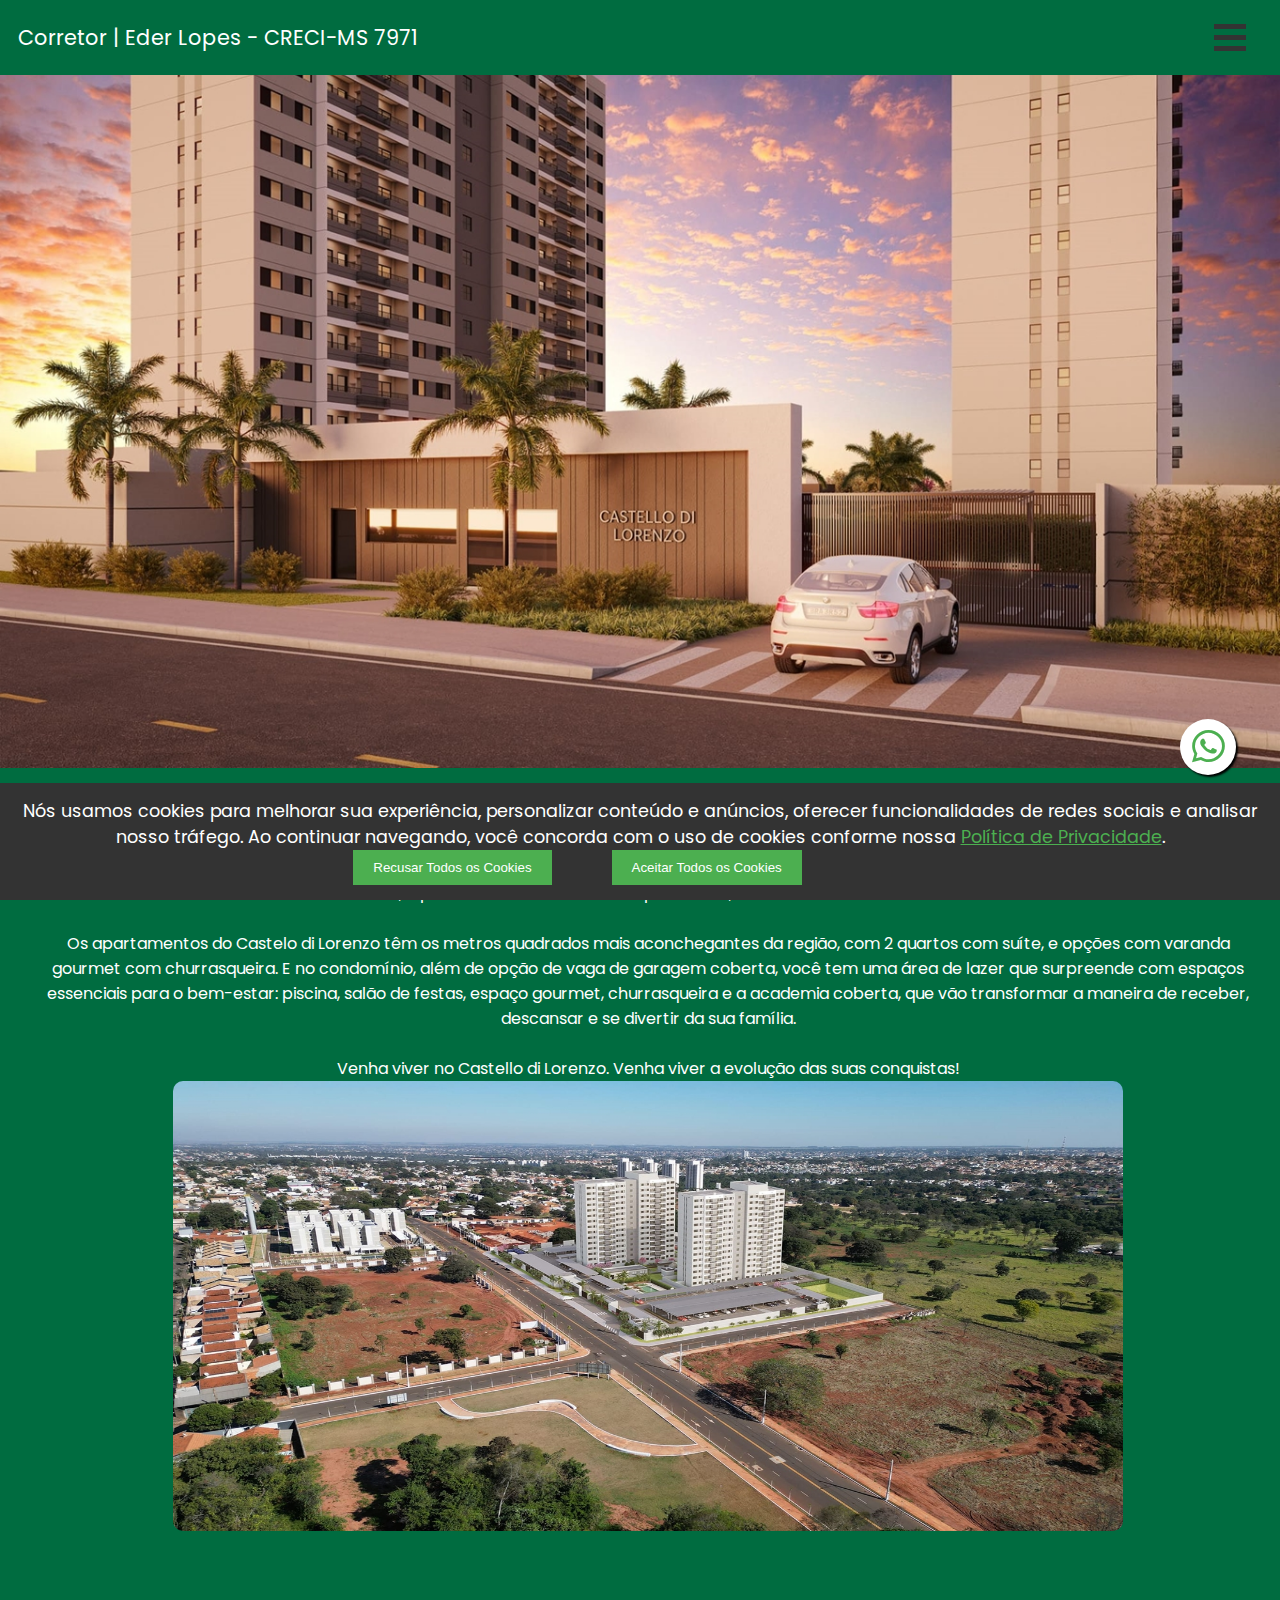
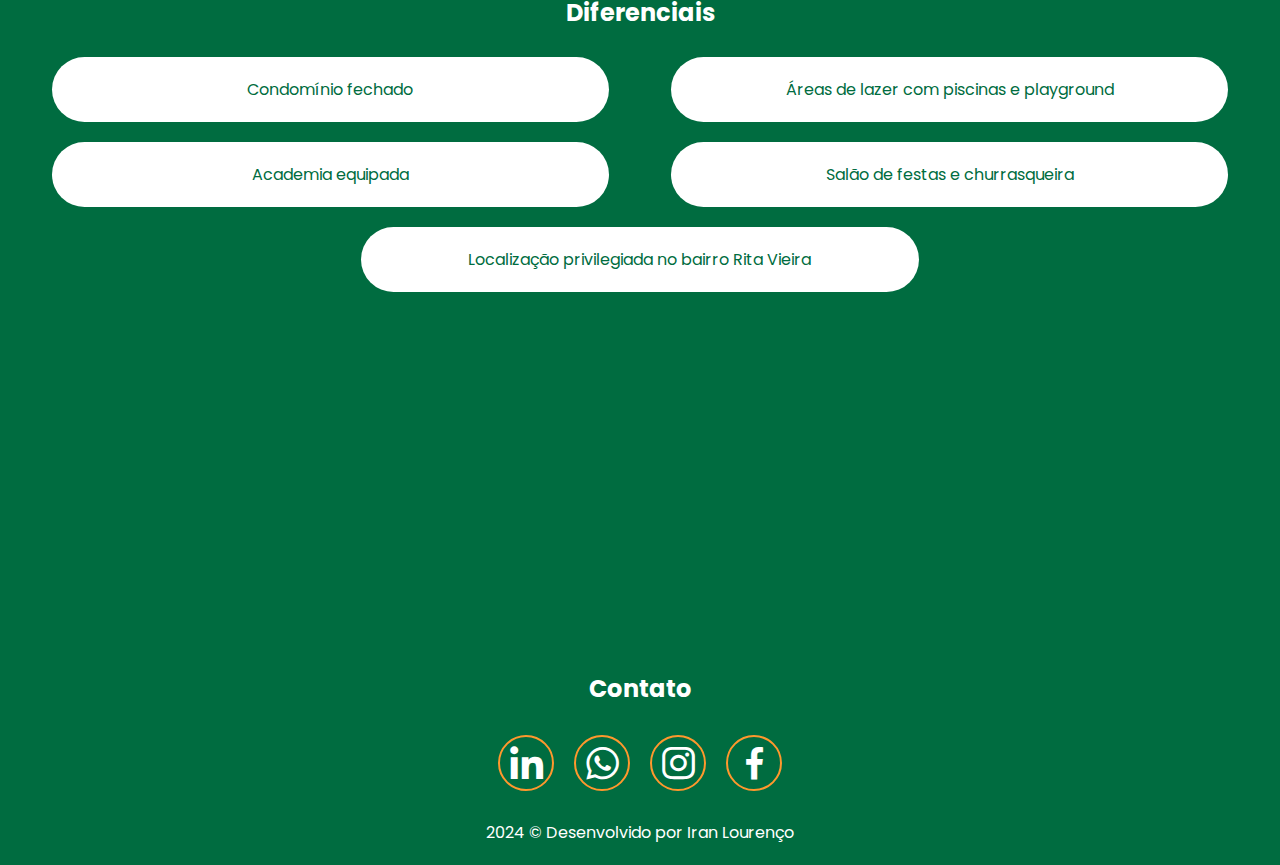
<file: index.html>
<!DOCTYPE html>
<html lang="en">

<head>
  <meta charset="UTF-8" />
  <meta http-equiv="X-UA-Compatible" content="IE=edge">
  <meta name="viewport" content="width=device-width, initial-scale=1.0" />
  <title>Castello di Lorenzo | Apartamentos em Campo Grande | Corretor Eder Lopes </title>
  <!--Box icons-->
    <!--Box icons-->
    <link href="https://unpkg.com/boxicons@2.1.4/css/boxicons.min.css" rel="stylesheet" />
  <link rel="shortcut icon" href="#" type="image/x-icon" />
  <!-- custom css-->
  <link rel="stylesheet" href="css/style.css" />
</head>

<body>
  <!--CABEÇALHO-->
  <header>
    <a href="#" class="logo">Corretor | Eder Lopes - CRECI-MS 7971</a>

    <!--responsivo-->
    <div class="nav-responsivo">
      <a href="#sobre">Sobre o Empreendimento</a>
      <a href="#diferenciais">Diferenciais</a>
      <a href="#contato">Contato</a>
    </div>
    <!--/responsivo-->

    <div class="nav">
      <a href="#sobre">Sobre o Empreendimento</a>
      <a href="#diferenciais">Diferenciais</a>
      <a href="#contato">Contato</a>
    </div>


    <!--menu hamburguer-->
    <div class="menu-hamburguer">
      <div class="bar1"></div>
      <div class="bar2"></div>
      <div class="bar3"></div>
    </div>
    <!--/menu hamburguer-->
  </header>

  <!--CAPA-->
 
    <div class="img-di-lorenzo">
    </div>

  <!--SOBRE-->
  <section class="sobre" id="sobre">
    <div class="sobre-content">
      <h2>LINHA CLASS</h2><h3> VIVA A SUA MELHOR VERSÃO</h3>
      <!--TEXTO-->
      <p>No Castello di Lorenzo, o primeiro Class MRV em Campo Grande, você vai viver a vida na sua melhor versão.  <br><br>
        Os apartamentos do Castelo di Lorenzo têm os metros quadrados mais aconchegantes da região, com 2 quartos com suíte, e opções com varanda gourmet com churrasqueira. E no condomínio, além de opção de vaga de garagem coberta, você tem uma área de lazer que surpreende com espaços essenciais para o bem-estar: piscina, salão de festas, espaço gourmet, churrasqueira e a academia coberta, que vão transformar a maneira de receber, descansar e se divertir da sua família.<br><br>
        Venha viver no Castello di Lorenzo.
        Venha viver a evolução das suas conquistas!<br>
      </p>

      <!--Slider-->
      <div class="slider">
        <div class="slides">
            <!--RADIO BUTTONS-->
            <input type="radio" name="radio-btn" id="radio1">
            <input type="radio" name="radio-btn" id="radio2">
            <input type="radio" name="radio-btn" id="radio3">
            <input type="radio" name="radio-btn" id="radio4">
            <input type="radio" name="radio-btn" id="radio5">
            <input type="radio" name="radio-btn" id="radio6">
            <input type="radio" name="radio-btn" id="radio7">
            <!--FIM RADIO BUTTONS-->

            <!--Slides imagens-->
            <div class="slide primeiro">
                <img src="/img/di-lorenzo/LORENZO16.jpg" alt="slide1">
            </div>
            <div class="slide">
                <img src="/img/di-lorenzo/LORENZO14.jpg" alt="slide2">
            </div>
            <div class="slide">
                <img src="/img/di-lorenzo/LORENZO08.jpg" alt="slide3">
            </div>
            <div class="slide">
                <img src="/img/di-lorenzo/LORENZO09.jpg" alt="slide4">
            </div>
            <div class="slide">
                <img src="/img/di-lorenzo/LORENZO10.jpg" alt="slide5">
            </div>
            <div class="slide">
                <img src="/img/di-lorenzo/LORENZO04.jpg" alt="slide6">
            </div>
            <div class="slide">
                <img src="/img/di-lorenzo/LORENZO06.jpg" alt="slide7">
            </div>
            <!--Fim slides imagens-->
            
            <!--navegation auto-->
            <div class="nav-auto">
                <div class="auto-btn1"></div>
                <div class="auto-btn2"></div>
                <div class="auto-btn3"></div>
                <div class="auto-btn4"></div>
                <div class="auto-btn5"></div>
                <div class="auto-btn6"></div>
                <div class="auto-btn7"></div>
            </div>
        </div>

        <div class="manual-nav">
            <label for="radio1" class="manual-btn"></label>
            <label for="radio2" class="manual-btn"></label>
            <label for="radio3" class="manual-btn"></label>
            <label for="radio4" class="manual-btn"></label>
            <label for="radio5" class="manual-btn"></label>
            <label for="radio6" class="manual-btn"></label>
            <label for="radio7" class="manual-btn"></label>
        </div>
    </div>
  </section>

  <!--DIFERENCIAIS-->
  <section class="diferenciais" id="diferenciais">
    <div class="diferenciais-content">
      <h2>Diferenciais<br><br><br></h2>
      <ul>
        <li>Condomínio fechado</li>
        <li>Áreas de lazer com piscinas e playground</li>
        <li>Academia equipada</li>
        <li>Salão de festas e churrasqueira</li>
        <li>Localização privilegiada no bairro Rita Vieira</li>
      </ul>
    </div>
  </section>


</section>
  <!--FOOTER-->
  <footer id="contato">
    <div class="contato-content">
      <h2>Contato</h2>
              <!--MIDIAS SOCIAIS-->
              <div class="redes-sociais">
                <a href="https://www.linkedin.com/in/eder-lopes-39687ba1/" target="_blank"
                  ><i class="bx bxl-linkedin"></i
                ></a>
                <a href="https://api.whatsapp.com/send/?phone=5567991505351&text=Ol%C3%A1%2C+Eder%21+Gostaria+da+sabe+mais+a+respeito+&type=phone_number&app_absent=0" target="_blank"
                  ><i class="bx bxl-whatsapp"></i
                ></a>
                <a href="https://www.instagram.com/ederlopescreci7971/" target="_blank"
                  ><i class="bx bxl-instagram"></i
                ></a>
                <a
                  href="https://www.facebook.com/eder.lopes.73700"
                  target="_blank"
                  ><i class="bx bxl-facebook"></i
                ></a>
              </div>
              <!--/MIDIAS SOCIAIS-->
              <p>2024 &copy; Desenvolvido por Iran Lourenço</p>
  </footer>
      <!--LGPD-->
      <div class="cookies-msg" id="cookies-msg">
        <div class="cookies-txt">
            Nós usamos cookies para melhorar sua experiência, personalizar conteúdo
            e anúncios, oferecer funcionalidades de redes sociais e analisar nosso
            tráfego. Ao continuar navegando, você concorda com o uso de cookies
            conforme nossa <a href="/html/lgpd.html">Política de Privacidade</a>.
          </p>
          <div class="cookies-btn">
            <button onclick="recusar()">Recusar Todos os Cookies</button>
            <button onclick="aceito()">Aceitar Todos os Cookies</button>
          </div>
        </div>
  </div>

  <!--FLUTUANTE-->
  <div class="btn-whats">
    </a>
    <a href="https://api.whatsapp.com/send/?phone=5567991505351&text=Ol%C3%A1%2C+Eder%21+Gostaria+da+sabe+mais+a+respeito+&type=phone_number&app_absent=0" class="icon-whats" target="_blank"
      ><i class="bx bxl-whatsapp"></i
    ></a>
  </div>


  </body>
  <script src="js/menu.js"></script>
  <script src="/js/slide.js"></script>
  <script src="/js/lgpd.js"></script>
</html>
</file>
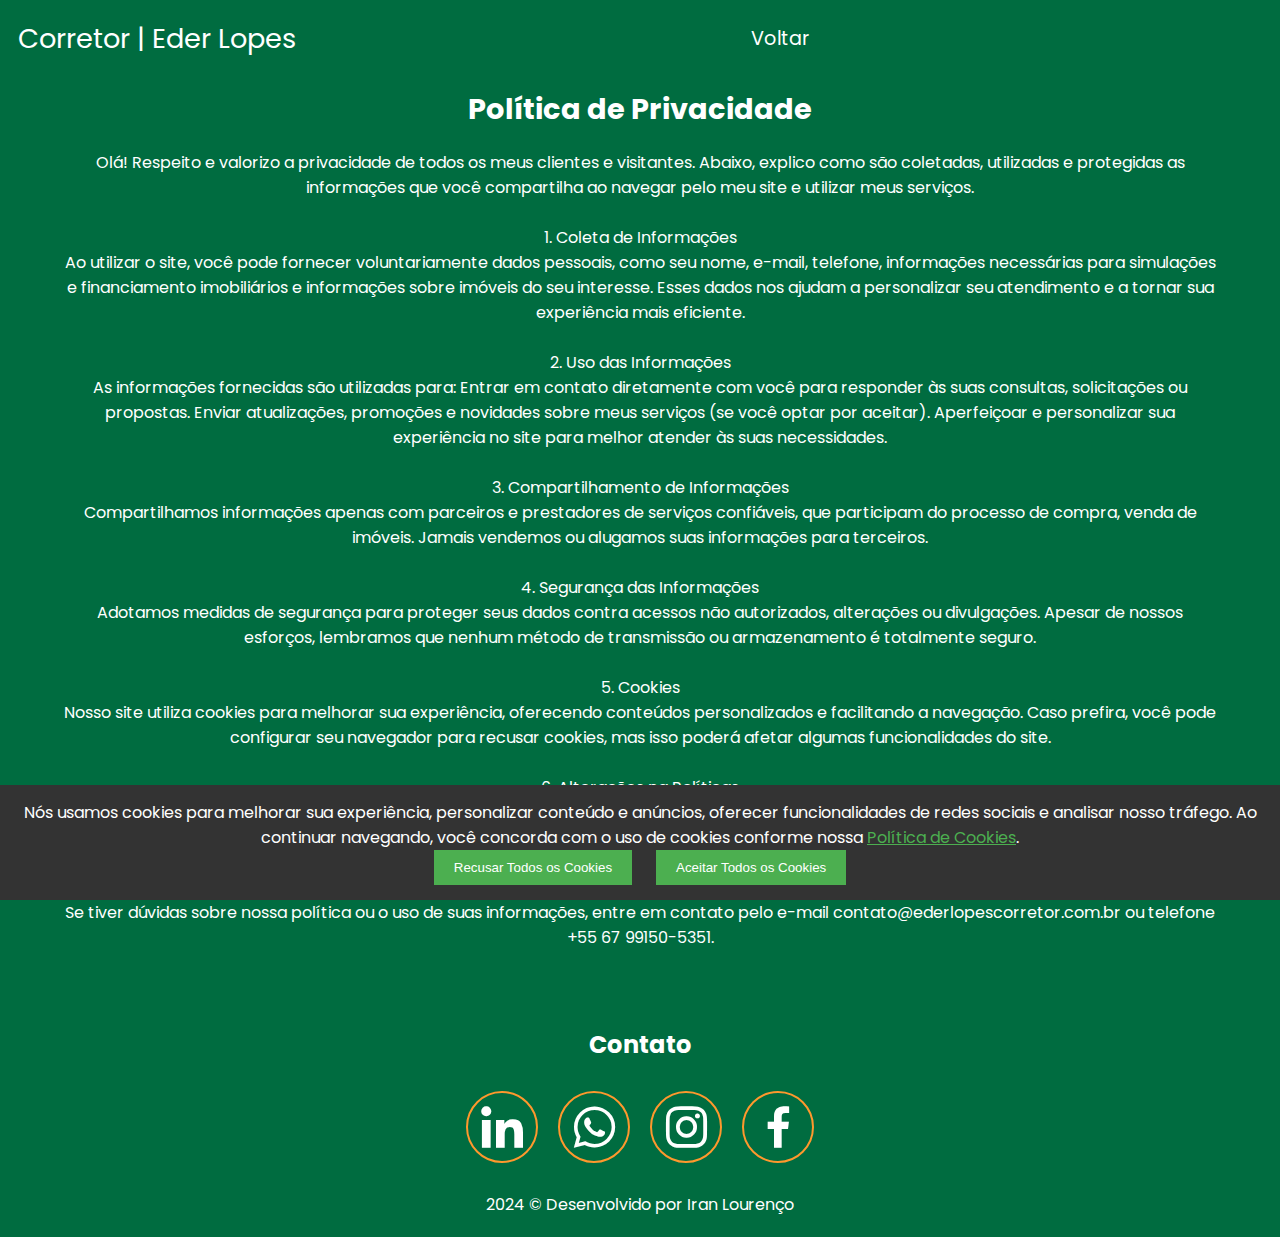
<file: html/lgpd.html>
<!DOCTYPE html>
<html lang="en">

<head>
  <meta charset="UTF-8" />
  <meta name="viewport" content="width=device-width, initial-scale=1.0" />
  <title>Castello di Lorenzo | Apartamentos em Campo Grande | Corretor Eder Lopes </title>
  <link rel="shortcut icon" href="#" type="image/x-icon" />
  <!--Box icons-->
  <link href="https://unpkg.com/boxicons@2.1.4/css/boxicons.min.css" rel="stylesheet" />
  <!-- custom css-->
  <link rel="stylesheet" href="/css/lgpd.css" />
</head>

<body>
  <!--CABEÇALHO-->
  <header>
    <a href="#" class="logo">Corretor | Eder Lopes</a>

    <!--responsivo-->
    <div class="nav-responsivo">
      <a href="#sobre">Sobre o Empreendimento</a>
      <a href="#diferenciais">Diferenciais</a>
      <a href="#contato">Contato</a>
    </div>
    <!--/responsivo-->

    <div class="nav">
      <a href="#sobre">Sobre o Empreendimento</a>
      <a href="#diferenciais">Diferenciais</a>
      <a href="#contato">Contato</a>
    </div>


    <!--menu hamburguer-->
    <div class="menu-hamburguer">
      <div class="bar1"></div>
      <div class="bar2"></div>
      <div class="bar3"></div>
    </div>
    <!--/menu hamburguer-->
  </header>

   <!--CABEÇALHO-->
   <header>
    <a href="#" class="logo">Corretor | Eder Lopes</a>

    <!--responsivo-->
    <div class="nav-responsivo">
      <a href="/index.html">Voltar</a>
    </div>
    <!--/responsivo-->

    <div class="nav">
      <a href="/index.html">Voltar</a>
    </div>


    <!--menu hamburguer-->
    <div class="menu-hamburguer">
      <div class="bar1"></div>
      <div class="bar2"></div>
      <div class="bar3"></div>
    </div>
    <!--/menu hamburguer-->
  </header>

 <!--LGPD-->
 <section class="lgpd" id="lgpd">
  <div class="lgpd-content">
    <h1>Política de Privacidade<br /></h1>
    <!--TEXTO-->
    <p>
      Olá! Respeito e valorizo a privacidade de todos os meus clientes e
      visitantes. Abaixo, explico como são coletadas, utilizadas e
      protegidas as informações que você compartilha ao navegar pelo meu
      site e utilizar meus serviços.<br /><br />

      1. Coleta de Informações<br />
      Ao utilizar o site, você pode fornecer voluntariamente dados pessoais,
      como seu nome, e-mail, telefone, informações necessárias para simulações e financiamento imobiliários  e informações sobre imóveis do seu interesse. Esses dados nos ajudam a personalizar seu atendimento e a
      tornar sua experiência mais eficiente.<br /><br />

      2. Uso das Informações<br />
      As informações fornecidas são utilizadas para: Entrar em contato diretamente com você para responder às suas consultas, solicitações ou propostas. Enviar atualizações, promoções e novidades sobre meus serviços (se você optar por aceitar). Aperfeiçoar e personalizar sua experiência no site para melhor atender às suas necessidades.<br /><br />

      3. Compartilhamento de Informações<br />
      Compartilhamos informações apenas com parceiros e prestadores de serviços confiáveis, que participam do processo de compra, venda de imóveis. Jamais vendemos ou alugamos suas informações para terceiros.<br><br>

      4. Segurança das Informações<br />
      Adotamos medidas de segurança para proteger seus dados contra acessos não autorizados, alterações ou divulgações. Apesar de nossos esforços, lembramos que nenhum método de transmissão ou armazenamento é totalmente seguro.<br><br>

      5. Cookies<br />
      Nosso site utiliza cookies para melhorar sua experiência, oferecendo conteúdos personalizados e facilitando a navegação. Caso prefira, você pode configurar seu navegador para recusar cookies, mas isso poderá afetar algumas funcionalidades do site.<br><br>

      6. Alterações na Políticas<br />
      Reservamo-nos o direito de atualizar esta política a qualquer momento. Mudanças significativas serão informadas por aqui e, quando necessário, comunicadas diretamente..<br><br>

      7. Contato<br />
      Se tiver dúvidas sobre nossa política ou o uso de suas informações, entre em contato pelo e-mail contato@ederlopescorretor.com.br ou telefone +55 67 99150-5351.<br><br>
    </p>
  </div>
</section>
  <!--FOOTER-->
  <footer class="contato" id="contato">
    <div class="contato-content">
      <h2>Contato</h2>
              <!--MIDIAS SOCIAIS-->
              <div class="redes-sociais">
                <a href="https://www.linkedin.com/in/eder-lopes-39687ba1/" target="_blank"
                  ><i class="bx bxl-linkedin"></i
                ></a>
                <a href="https://api.whatsapp.com/send/?phone=5567991505351&text=Ol%C3%A1%2C+Eder%21+Gostaria+da+sabe+mais+a+respeito+&type=phone_number&app_absent=0" target="_blank"
                  ><i class="bx bxl-whatsapp"></i
                ></a>
                <a href="https://www.instagram.com/ederlopescreci7971/" target="_blank"
                  ><i class="bx bxl-instagram"></i
                ></a>
                <a
                  href="https://www.facebook.com/eder.lopes.73700"
                  target="_blank"
                  ><i class="bx bxl-facebook"></i
                ></a>
              </div>
              <!--/MIDIAS SOCIAIS-->
    </div>
    <p>2024 &copy; Desenvolvido por Iran Lourenço</p>
  </footer>
           <!--LGPD-->
           <div class="cookies-msg" id="cookies-msg">
            <div class="cookies-txt">
                Nós usamos cookies para melhorar sua experiência, personalizar conteúdo
                e anúncios, oferecer funcionalidades de redes sociais e analisar nosso
                tráfego. Ao continuar navegando, você concorda com o uso de cookies
                conforme nossa <a href="/html/lgpd.html">Política de Cookies</a>.
              </p>
              <div class="cookies-btn">
                <button onclick="recusar()">Recusar Todos os Cookies</button>
                <button onclick="aceito()">Aceitar Todos os Cookies</button>
              </div>
            </div>
      </div>
  </body>
  <script src="/js/lgpd.js"></script>
</html>
</file>
<file: css/style.css>
/*  imports a font  poppins do google fonts*/
@import url('https://fonts.googleapis.com/css2?family=Poppins:ital,wght@0,100;0,200;0,300;0,400;0,500;0,600;0,700;0,800;0,900;1,100;1,200;1,300;1,400;1,500;1,600;1,700;1,800;1,900&display=swap');

/*CORES*/
:root {
    --header-color: #006C40;
    --footer-color: #006C40;
    --body-color: #ffffffff;
    --text-color-wht: #ffffffff;
    --hover-color: #FF982D;
    --text-color-blk: #000000;
    --back-cookies-color: #333;
    --btn-cookies-color: #4CAF50;

    --menu-hamburguer: #333;
}

/*/CORES*/

/*BODY-CONFIG*/
* {
    margin: 0;
    padding: 0;
    box-sizing: border-box;
    text-decoration: none;
    border: none;
    outline: none;
    scroll-behavior: smooth;
}

/*BODY-CONFIG*/

/*HTML-CONFIG*/
html {
    font-family: "Poppins", sans-serif;
    font-size: 16px;
}

/*/HTML-CONFIG*/


/*CABEÇALHO-CONFIG*/
header {
    top: 0;
    left: 0;
    padding: 1.1rem;
    align-items: center;
    width: 100%;
    position: fixed;
    display: flex;
    background-color: var(--header-color);
    justify-content: space-between;
    z-index: 100;
}

.logo {
    font-size: 1.7rem;
    color: var(--text-color-wht);
    cursor: default;
}

.nav-responsivo {
    position: absolute;
    top: 100%;
    left: 0;
    width: 100%;
    padding: 1rem;
    background-color: var(--header-color);
    display: none;
}

.nav a, .nav-responsivo a {
    font-size: 1.2rem;
    color: var(--text-color-wht);
    padding: 0.5rem 1rem;
    transition: 0.4s;
}

.nav a:hover, .nav-responsivo a:hover {
    color: var(--hover-color);
}

/*/CABEÇALHO-CONFIG*/

/*CAPA*/
.img {
    text-align: center;
    background-image: url('../img/di-lorenzo/LORENZO01.jpg');
    background-size: contain;
    /* Ajusta a imagem para caber na seção sem cortar */
    background-repeat: no-repeat;
    background-position: center;
    height: auto;
    /* Altura automática */
    padding-top: 56.25%;
    /* Proporção 16:9 para a altura da seção */
    position: relative;
}

/*/ CAPA*/

/*SOBRE*/
section {
    background-color: var(--header-color);
    min-height: 80vh;
    padding: 4rem 4rem 2rem;
}

.sobre-content, .diferenciais-content {
    width: 100%;
}

.sobre-content h3, .diferenciais-content h3, .contato-content h3 {
    color: var(--text-color-wht);
    align-items: center;
    text-align: center;
    font-size: 1.8rem;
}

.sobre-content p {
    color: var(--text-color-wht);
    margin-top: 1.2rem;
    text-align: justify;
    text-align: center;
}

/*SLIDER*/
.slider {
    border-radius: 10px;
    margin: 0 auto;
    width: 800px;
    height: 400px;
    overflow: hidden;
}

.slides {
    width: 400%;
    height: 400px;
    display: flex;
}

.slides input {
    display: none;
}

.slide {
    width: 25%;
    position: relative;
    transition: 0.7s;
}

.slide img {
    width: 800px;
}

.manual-nav {
    position: absolute;
    width: 800px;
    margin-top: -30px;
    display: flex;
    justify-content: center;
}

.manual-btn {
    border: 2px solid var(--hover-color);
    padding: 8px;
    border-radius: 15px;
    cursor: pointer;
    transition: 0.2s;
}

.manual-btn:not(:last-child) {
    margin-right: 40px;
}

.manual-btn:hover {
    background-color: var(--header-color);
}

#radio1:checked~.primeiro {
    margin-left: 0;

}

#radio2:checked~.primeiro {
    margin-left: -25%;
}

#radio3:checked~.primeiro {
    margin-left: -50%;
}

#radio4:checked~.primeiro {
    margin-left: -75%;
}

#radio5:checked~.primeiro {
    margin-left: -100%;
}

#radio6:checked~.primeiro {
    margin-left: -125%;
}

#radio7:checked~.primeiro {
    margin-left: -150%;
}

.nav-auto div {
    border: 2px solid var(--hover-color);
    padding: 8px;
    border-radius: 15px;
    cursor: pointer;
    transition: 0.2s;
}

.nav-auto {
    position: absolute;
    width: 800px;
    margin-top: 370px;
    display: flex;
    justify-content: center;
}

.nav-auto div:not(:last-child) {
    margin-right: 40px;
}

#radio1:checked~.nav-auto .auto-btn1, #radio2:checked~.nav-auto .auto-btn2, #radio3:checked~.nav-auto .auto-btn3, #radio4:checked~.nav-auto .auto-btn4, #radio5:checked~.nav-auto .auto-btn5, #radio6:checked~.nav-auto .auto-btn6, #radio7:checked~.nav-auto .auto-btn7 {
    background-color: var(--header-color);
}

/*DIFERENCIAIS */
#diferenciais ul {
    text-align: center;
    display: flex;
    flex-wrap: wrap;
    justify-content: space-around;
    list-style: none;

}

#diferenciais ul li {
    color: var(--header-color);
    width: 45%;
    margin-bottom: 20px;
    background-color: var(--text-color-wht);
    padding: 20px;
    border-radius: 50px;
}

/*LGPD*/
.cookies-msg {
    position: fixed;
    bottom: 0;
    left: 0;
    right: 0;
    background-color: var(--back-cookies-color);
    color: var(--text-color-wht);
    padding: 15px;
    text-align: center;
    font-size: 16px;
    display: none;
}

.cookies-msg.mostrar {
    display: block;
}

.cookies-msg .cookies-txt {
    align-items: center;
}

.cookies-msg a {
    color: var(--btn-cookies-color);
    text-decoration: underline;
}

.cookies-msg button {
    align-items: center;
    background-color: var(--btn-cookies-color);
    color: var(--text-color-wht);
    border: none;
    padding: 10px 20px;
    cursor: pointer;
    margin: 0 10px;
    transition: 0.2s;
}

.cookies-msg button:hover {
    background-color: #45a049;
    transform: scale(0.9);
}

/*FOOTER*/

footer {
    text-align: center;
    background-color: var(--footer-color);
    color: var(--text-color-wht);
    padding: 20px 0;
}

/*CONTATO*/

.redes-sociais a {
    display: inline-flex;
    justify-content: center;
    align-items: center;
    width: 4.5rem;
    height: 4.5rem;
    background: transparent;
    border: solid 0.15rem var(--hover-color);
    border-radius: 50%;
    font-size: 2rem;
    color: var(--text-color-wht);
    margin: 1.8rem 0.5rem;
    transition: 0.5s ease;
}

.redes-sociais a:hover {
    color: var(--hover-color);
    box-shadow: 0 0 0.3rem var(--hover-color);
}

.icon-whats {
    position: fixed;
    bottom: 60px;
    height: 30px;
    background-color: var(--body-color);
    color: var(--btn-cookies-color);
    border-radius: 50%;
    padding: 3px;
    width: 4.5rem;
    height: 4.5rem;
    text-align: center;
    text-decoration: none;
    z-index: 100;
    box-shadow: 2px 2px 2px black;
    margin-left: 1300px;
    margin-bottom: 60px;
    transition: 0.4s;
}

.bx {
    padding: 3px;
    font-size: 55px;

}

.icon-whats:hover {
    background-color: var(--btn-cookies-color);
    color: var(--text-color-wht);
    font-weight: 900px;
    box-shadow: 2px 2px 2px var(--hover-color);
    transform: scale(0.9);
}


/*---------------------------------------------------------------------------------------------------------------------------------------*/

/*MENU HANBURGUER*/
.menu-hamburguer {
    display: none;
    cursor: pointer;
}

.bar1, .bar2, .bar3 {
    width: 2rem;
    height: 0.3rem;
    background-color: var(--menu-hamburguer);
    margin: 0.4rem 0;
    transition: 0.3s ease;
}

.change .bar1 {
    transform: translate(0, 0.65rem) rotate(-45deg);
}

.change .bar2 {
    opacity: 0;
}

.change .bar3 {
    transform: translate(0, -0.65rem) rotate(45deg);
}

/*RESPONSIVO*/

@media screen and (min-width: 0px) {
    .menu-hamburguer {
        display: block;
    }

    .nav {
        display: none;
    }

    .logo {
        font-size: 0.9rem;
    }

    .nav-responsivo a {
        display: block;
        font-size: 0.9rem;
        margin: 0.5rem 0;
        text-align: center;
    }

    .img-di-lorenzo {
        background-image: url('../img/di-lorenzo/LORENZO01.jpg');
        background-size: contain;
        background-repeat: no-repeat;
        background-position: center;
        height: auto;
        padding-top: 56.25%;
        margin-top: 4rem;
        position: relative;
        background-color: var(--header-color);
    }

    .sobre-content {
        margin: -2.7em;
        align-items: center;
        width: 135%;
    }

    .sobre-content h2, .diferenciais-content h2, .contato-content h2 {
        color: var(--text-color-wht);
        text-align: center;
    }

    .sobre-content h3 {
        font-size: 1.0rem;
        line-height: 1.7rem;
    }

    .sobre-content p {
        text-align: justify;
    }

    .slider {
        text-align: center;
        width: 325px;
        height: 200px;
    }

    .slide img {
        width: 325px;
        height: 200px;
    }

    .manual-btn {
        display: none;
    }

    .nav-auto div {
        display: none;
    }

    #diferenciais ul {
        margin: -2.7em;
        list-style: none;
    }

    #diferenciais ul li {
        width: 140%;
        margin-bottom: 20px;
        padding: 10px;
        border-radius: 50px;
    }

    .icon-whats {
        width: 3.5rem;
        height: 3.5rem;
        margin-left: 310px;
        margin-bottom: 190px;
    }

    .bx {
        padding: 3px;
        font-size: 2.7rem;
    }

    .redes-sociais a {
        width: 3.5rem;
        height: 3.5rem;
    }

    .cookies-btn {
        display: flex;
    }
}
@media screen and (min-width: 344px) {
    .logo {
        font-size: 0.8rem;
    }
    .nav-responsivo a {
        font-size: 0.8rem;
    }
    .slider {
        text-align: center;
        width: 305px;
        height: 200px;
    }
    .slide img {
        width: 305px;
        height: 200px;
    }
    .icon-whats {
        margin-left: 280px;
        margin-bottom: 205px;
    }
}
@media screen and (min-width: 360px) {
    .slider {
        width: 315px;
        height: 200px;
    }

    .slide img {
        width: 315px;
        height: 200px;
    }

    .icon-whats {
        margin-left: 290px;
    }
}
@media screen and (min-width: 390px) {
    .slider {
        width: 350px;
        height: 200px;
    }

    .slide img {
        width: 350px;
        height: 200px;
    }

    .icon-whats {
        margin-left: 320px;
    }
}
@media screen and (min-width: 412px) {
    .sobre-content {
        width: 130%;
    }

    .slider {
        text-align: center;
        width: 360px;
        height: 200px;
    }

    .slide img {
        width: 360px;
        height: 200px;
    }

    .icon-whats {
        margin-left: 340px;
    }
}
@media screen and (min-width: 414px) {
    .logo {
        font-size: 1rem;
    }
    .nav-responsivo a {
        font-size: 1rem;
    }
    .sobre-content {
        width: 130%;
    }
    .slider {
        width: 350px;
    }
    .slide img {
        width: 350px;
    }
    #diferenciais ul li {
        width: 130%;
    }

    .icon-whats {
        margin-left: 340px;
        margin-bottom: 175px;
    }

}
@media screen and (min-width: 430px) {
    .sobre-content {
        width: 125%;
    }

    .icon-whats {
        margin-bottom: 165px;
        margin-left: 365px;
    }

}
@media screen and (min-width: 540px) {
    .logo {
        font-size: 1.4rem;
    }
    .nav-responsivo a {
        font-size: 1.1rem;
    }
    .sobre-content {
        width: 120%;
    }
    .slider {
        text-align: center;
        width: 450px;
        height: 250px;
    }

    .slide img {
        width: 450px;
        height: 250px;
    }
    .icon-whats {
        margin-bottom: 115px;
        margin-left: 465px;
    }
    .cookies-msg button{
        margin: 0 30px;
    }
}
@media screen and (min-width: 667px) {
    .logo {
        font-size: 1.5rem;
    }
    .nav-responsivo a {
        font-size: 1.1rem;
    }
    .sobre-content {
        width: 115%;
    }
    .slider {
        width: 550px;
        height: 240px;
    }
    .slide img {
        width: 550px;
        height: 240px;
    }
    .icon-whats {
        margin-left: 600px;
        margin-bottom: 110px;
    }
    .redes-sociais a {
        width: 3.8rem;
        height: 3.8rem;
    }   
    .bx {
        padding: 3px;
        font-size: 2.7rem;
    }
    .cookies-btn {
        display: flex;
       justify-content: center;
    }
}
@media screen and (min-width: 720px) {
    .icon-whats {
        margin-bottom: 115px;
        margin-left: 650px;
    }
    .cookies-msg{
         font-size: 1.1rem;
    }
}
/*CORRIGIR*/
@media screen and (min-width: 740px) {
    .menu-hamburguer {
        display: block;
    }

    .nav {
        display: none;
    }

    .logo {
        font-size: 0.9rem;
    }

    .nav-responsivo a {
        display: block;
        font-size: 0.9rem;
        margin: 0.5rem 0;
        text-align: center;
    }

    .img-di-lorenzo {
        background-image: url('../img/di-lorenzo/LORENZO01.jpg');
        background-size: contain;
        background-repeat: no-repeat;
        background-position: center;
        height: auto;
        padding-top: 56.25%;
        margin-top: 4rem;
        position: relative;
        background-color: var(--header-color);
    }

    .sobre-content {
        margin: -2.7em;
        align-items: center;
        width: 90%;
    }

    .sobre-content h2, .diferenciais-content h2, .contato-content h2 {
        color: var(--text-color-wht);
        text-align: center;
    }

    .sobre-content h3 {
        font-size: 1.0rem;
        line-height: 1.7rem;
    }

    .sobre-content p {
        text-align: justify;
    }

    .slider {
        text-align: center;
        width: 325px;
        height: 200px;
    }

    .slide img {
        width: 325px;
        height: 200px;
    }

    .manual-btn {
        display: none;
    }

    .nav-auto div {
        display: none;
    }

    #diferenciais ul {
        margin: -2.7em;
        list-style: none;
    }

    #diferenciais ul li {
        width: 90%;
        margin-bottom: 20px;
        padding: 10px;
        border-radius: 50px;
    }

    .icon-whats {
        width: 3.5rem;
        height: 3.5rem;
        margin-left: 310px;
        margin-bottom: 190px;
    }

    .bx {
        padding: 3px;
        font-size: 2.7rem;
    }

    .redes-sociais a {
        width: 3.5rem;
        height: 3.5rem;
    }

    .cookies-btn {
        width: 90%;
        display: flex;
    }
}
@media screen and (min-width: 768px) {
    .menu-hamburguer {
        display: none;
    }
    .nav {
        display: block;
    }
    .nav a{
        font-size: 0.9rem;
    }
    .img-di-lorenzo {
        margin-top: 3rem;
    }
    .sobre-content {
        width: 113%;
    }
    .slider {
        width: 690px;
        height: 350px;
    }

    .slide img {
        width: 690px;
        height: 350px;
    }
    #diferenciais ul li {
        width: 45%;
        padding: 20px;
    }

    .icon-whats {
        margin-left: 690px;
        margin-bottom: 85px;
    }
}
@media screen and (min-width: 820px) {
    .slider {
        width: 740px;
        height: 380px;
    }
    .slide img {
        width: 740px;
        height: 380px;
    }
    .icon-whats {
        margin-left: 735px;
        margin-bottom: 85px;
    }
}
@media screen and (min-width: 844px) {
    .menu-hamburguer {
        margin-right: 1rem;
    }

    .logo {
        font-size: 1.9rem;
    }

    .nav-responsivo a {
        font-size: 1.5rem;
    }

    .sobre-content {
        width: 110%;
    }

    .slider {
        width: 740px;
        height: 250px;
    }

    .slide img {
        width: 740px;
        height: 250px;
    }

    .icon-whats {
        margin-bottom: 80px;
        margin-left: 780px;
    }
}
@media screen and (min-width: 853px) {
    .menu-hamburguer {
        display: block;
    }
    .nav {
        display: none;
    }
    .slider {
        width: 750px;
        height: 350px;
    }
    .slide img {
        width: 750px;
        height: 350px;
    }
    .icon-whats {
        margin-left: 770px;
    }
}
@media screen and (min-width: 882px) {
    .menu-hamburguer {
        display: block;
    }
    .nav {
        display: none;
    }
    .logo {
        font-size: 1.5rem;
    }
    .nav-responsivo a {
        font-size: 1.5rem;
    }
    .icon-whats {
        margin-left: 815px;
    }
}
@media screen and (min-width: 896px) {
    .menu-hamburguer {
        display: none;
    }
    .nav {
        display: block;
    }
    .logo {
        font-size: 1.5rem;
    }
    .nav-responsivo a {
        font-size: 1.5rem;
    } 
    .sobre-content {
        margin: -2.0em;
        width: 110%;
    }
    .slider {
        width: 750px;
        height: 250px;
    }
    .slide img {
        width: 750px;
        height: 250px;
    }
    .icon-whats {
        margin-left: 830px;
        margin-bottom: 80px;
    }
}
@media screen and (min-width: 914px) {
    .menu-hamburguer {
        display: block;
    }
    .nav {
        display: none;
    }
}
@media screen and (min-width: 915px) {
    .nav-responsivo a {
        font-size: 1.5rem;
    }

    .sobre-content {
        width: 110%;
    }

    .slider {
        width: 740px;
        height: 250px;
    }

    .slide img {
        width: 740px;
        height: 250px;
    }

    .icon-whats {
        margin-left: 850px;
    }
}
@media screen and (min-width: 932px) {
    .sobre-content {
        margin: -2.0em;
        width: 108%;
    }   
     .slider {
        width: 800px;
        height: 300px;
    }
    .slide img {
        width: 800px;
        height: 300px;
    }
    .icon-whats {
        margin-left: 865px;
    }
}
@media screen and (min-width: 1024px) {
    .logo {
        font-size: 1.1rem;
    }
    .nav a{
        font-size: 1.1rem;
    }
    .sobre-content {
        width: 107%;
    }
    .slider {
        width: 800px;
        height: 400px;
    }
    .slide img {
        width: 800px;
        height: 400px;
    }
    .icon-whats {
        margin-left: 935px;
    }
}
@media screen and (min-width: 1180px) {
    .logo {
        font-size: 1.3rem;
    }
    .nav a{
        font-size: 1.3rem;
    }
    .sobre-content p {
        text-align: center;
    }
    .slider {
        width: 950px;
        height: 450px;
    }
    .slide img {
        width: 950px;
        height: 450px;
    }
    .icon-whats {
        margin-bottom: 65px;
        margin-left: 1095px;
    }
}
@media screen and (min-width: 1280px) {
    .icon-whats {
        margin-bottom: 65px;
        margin-left: 1180px;
    }
}
@media screen and (min-width: 1366px) {
    .icon-whats {
        margin-bottom: 65px;
        margin-left: 1280px;
    }
}
@media screen and (min-width: 1368px) {
    .icon-whats {
        margin-bottom: 65px;
        margin-left: 1300px;
    }
}


/* 740 - CORRIGIR*/
</file>
<file: css/lgpd.css>
/*  imports a font  poppins do google fonts*/
@import url('https://fonts.googleapis.com/css2?family=Poppins:ital,wght@0,100;0,200;0,300;0,400;0,500;0,600;0,700;0,800;0,900;1,100;1,200;1,300;1,400;1,500;1,600;1,700;1,800;1,900&display=swap');

/*CORES*/
:root {
    --text-color-wht: #ffffffff;
    --text-color-lgpd: #FF982D;
    --header-color: #006C40;
    --footer-color: #006C40;
    --background-color: #006C40;
    --hover-color: #FF982D;
    --lgpd-color:  #333;
}
/*/CORES*/

/*BODY-CONFIG*/
* {
    margin: 0;
    padding: 0;
    box-sizing: border-box;
    text-decoration: none;
    border: none;
    outline: none;
    scroll-behavior: smooth;
}
/*BODY-CONFIG*/

/*HTML-CONFIG*/
html {
    font-family: "Poppins", sans-serif;
    font-size: 16px;
}

body {
    background-color: var(--background-color);
    color: var(--text-color-wht);
}
/*/HTML-CONFIG*/

/*CABEÇALHO-CONFIG*/
header {
    top: 0;
    left: 0;
    padding: 1.1rem;
    align-items: center;
    width: 100%;
    position: fixed;
    display: flex;
    background-color: var(--header-color);
    justify-content: space-between;
    z-index: 100;
}

.logo {
    font-size: 1.7rem;
    color: var(--text-color-wht);
    cursor: default;
}

.nav-responsivo {
    position: absolute;
    top: 100%;
    left: 0;
    width: 100%;
    padding: 1rem;
    background-color: var(--header-color);
    display: none;
}

.nav a, .nav-responsivo a {
    font-size: 1.2rem;
    color: var(--text-color-wht);
    padding: 0.5rem 1rem;
    transition: 0.4s;
}

.nav a:hover, .nav-responsivo a:hover {
    color: var(--hover-color);
}
/*/CABEÇALHO-CONFIG*/


/*LGPD*/
section{
    background-color: var(--background-color);
    min-height: 80vh;
    padding: 4rem 4rem 2rem;
}
.lgpd-content{
    width: 100%;
}
.lgpd-content  h1{
    color: var(--text-color-wht);
    align-items: center;
    text-align: center;
    font-size: 1.8rem;
    margin-top: 1.5rem;
}
.lgpd-content p{
    color: var(--text-color-wht);
    margin-top: 1.2rem;
    text-align: justify;
    text-align: center;
}


/*COOKIES*/

.cookies-msg{
    position: fixed;
    bottom: 0;
    left: 0;
    right: 0;
    background-color: #333;
    color: #fff;
    padding: 15px;
    text-align: center;
    font-size: 16px;
   display: none;
}
.cookies-msg.mostrar{
    display: block;
}
.cookies-msg .cookies-txt{
    align-items: center;
}
.cookies-msg a{
    color: #4CAF50;
    text-decoration: underline;
}
.cookies-msg button{
    align-items: center;
    background-color: #4CAF50;
    color: white;
    border: none;
    padding: 10px 20px;
    cursor: pointer;
    margin: 0 10px;
    transition: 0.2s;
}
.cookies-msg button:hover {
    background-color: #45a049;
    transform: scale(0.9);
  }
  
/*FOOTER*/

footer{
    text-align: center;
    background-color: var(--footer-color);
    color: var(--text-color-wht);
    padding: 20px 0;
} 

/*CONTATO*/

.redes-sociais a{
    display: inline-flex;
    justify-content: center;
    align-items: center;
    width: 4.5rem;
    height: 4.5rem;
    background: transparent;
    border: solid 0.15rem var(--hover-color);
    border-radius: 50%;
    font-size: 2rem;
    color: var(--text-color-wht);
    margin: 1.8rem 0.5rem;
    transition: 0.5s ease;
}
.redes-sociais a:hover{
    color: var(--hover-color);
    box-shadow: 0 0 0.3rem var(--hover-color);
}

.bx{
padding: 3px;
font-size: 55px;

}
</file>
